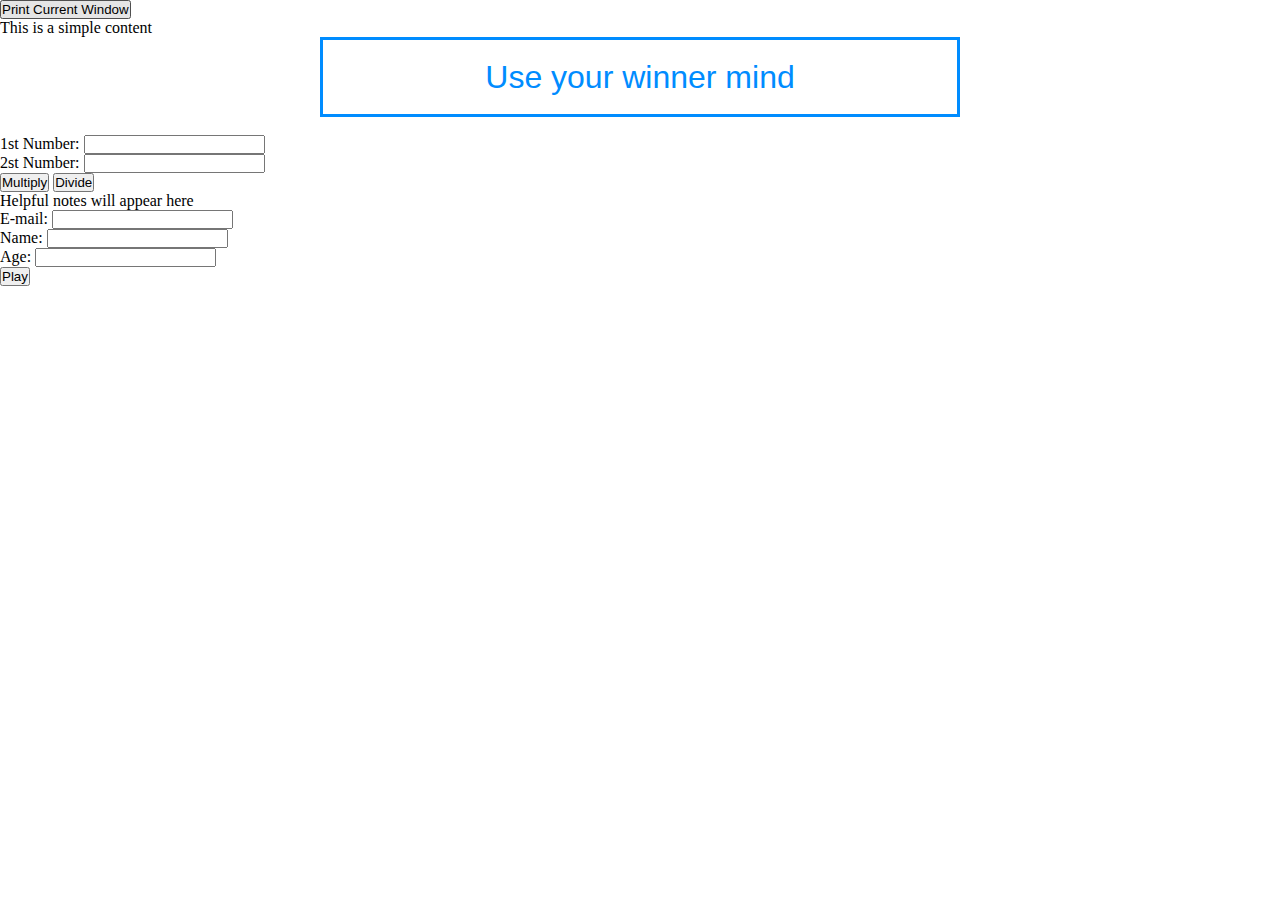
<file: index.html>
<!DOCTYPE html>
<html lang="en">
<head>
    <meta charset="UTF-8">
    <meta http-equiv="X-UA-Compatible" content="IE=edge">
    <meta name="viewport" content="width=device-width, initial-scale=1.0">
    <link rel="stylesheet" href="main.css">
    <title>Document</title>
    <style>
        html{
            box-sizing:border-box;
        }
    </style>
</head>
<body>
    <div class="app">
        <button class="btn">Print Current Window</button>
        <p>This is a simple content</p>
        <h1 class="BigO message"></h1>
        <button class="addNumber">Use your winner mind</button>
        <br>
        <h1 class="BigO leftDays"></h1>

        <div class="twoNums">
            1st Number: <input type="text" class="n"><br>
            2st Number: <input type="text" class="n"><br>
            <button type="button" class="func" data-role="m">Multiply</button>
            <button type="button" class="func" data-role="d">Divide</button>
            <p class="summary"></p>
        </div>

        <p id="help">Helpful notes will appear here</p>
        <p>E-mail: <input type="text" id="email" name="email"></p>
        <p>Name: <input type="text" id="name" name="name"></p>
        <p>Age: <input type="text" id="age" name="age"></p>
        <button class="play">Play</button>
    </div>
    <script src="destructuring.js"></script>
</body>
</html>
</file>
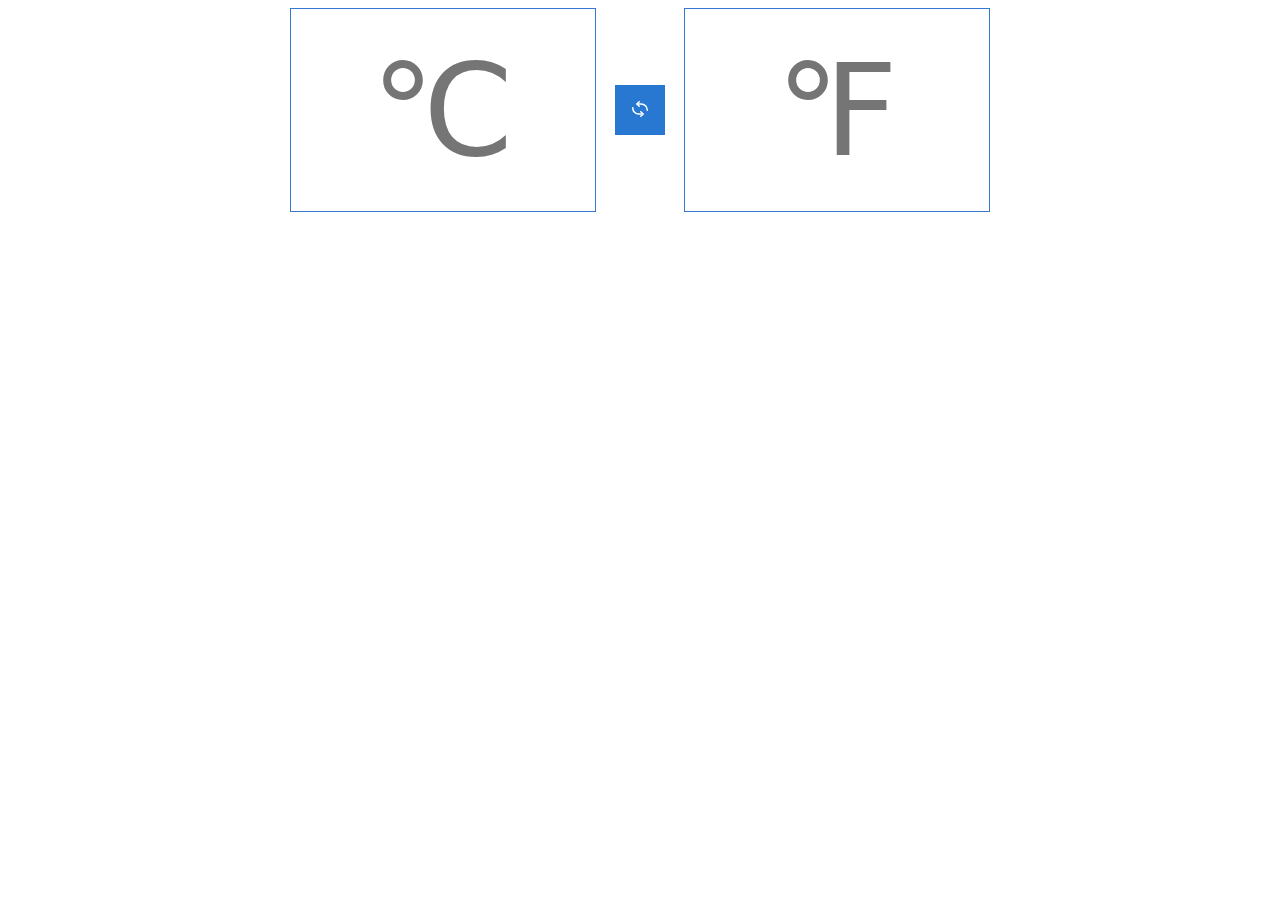
<file: celsius.html>
<!DOCTYPE html>
<html lang="en">
<head>
    <meta charset="UTF-8">
    <meta http-equiv="X-UA-Compatible" content="IE=edge">
    <meta name="viewport" content="width=device-width, initial-scale=1.0">
    <title>Document</title>
    <style>
        .c_f{
            display:flex;
            max-width:700px;
            justify-content:space-between;
            align-items:center;
            margin:0 auto;
        }
        .c_f > .t{
            border:1px solid rgb(52, 120, 209);
            width:300px;
            height:200px;
            font-size:8rem;
            text-align: center;
            outline:none;
            transition: .3s;;
        }
        .t:focus{
            border:3px solid rgb(52, 120, 209);
        }
        .replace{
            border:0;
            background-color:rgb(40, 119, 209);
            width:50px;
            height:50px;
            color:#fff;
            cursor:pointer;
        }
    </style>
</head>
<body>
    <div class="c_f">
        <input type="text" class="t" data-role="c" placeholder="&#8451;"/>
        <button class="replace">
            <svg width="24" height="24" fill="none" viewBox="0 0 24 24">
            <path stroke="currentColor" stroke-linecap="round" stroke-linejoin="round" stroke-width="1.5" d="M11.25 4.75L8.75 7L11.25 9.25"></path>
            <path stroke="currentColor" stroke-linecap="round" stroke-linejoin="round" stroke-width="1.5" d="M12.75 19.25L15.25 17L12.75 14.75"></path>
            <path stroke="currentColor" stroke-linecap="round" stroke-linejoin="round" stroke-width="1.5" d="M9.75 7H13.25C16.5637 7 19.25 9.68629 19.25 13V13.25"></path>
            <path stroke="currentColor" stroke-linecap="round" stroke-linejoin="round" stroke-width="1.5" d="M14.25 17H10.75C7.43629 17 4.75 14.3137 4.75 11V10.75"></path>
          </svg>
        </button>
        <input  type="text" class="t" data-role="f" placeholder="&#x2109;"/>
    </div>
    <script src="celsius.js"></script>
</body>
</html>
</file>
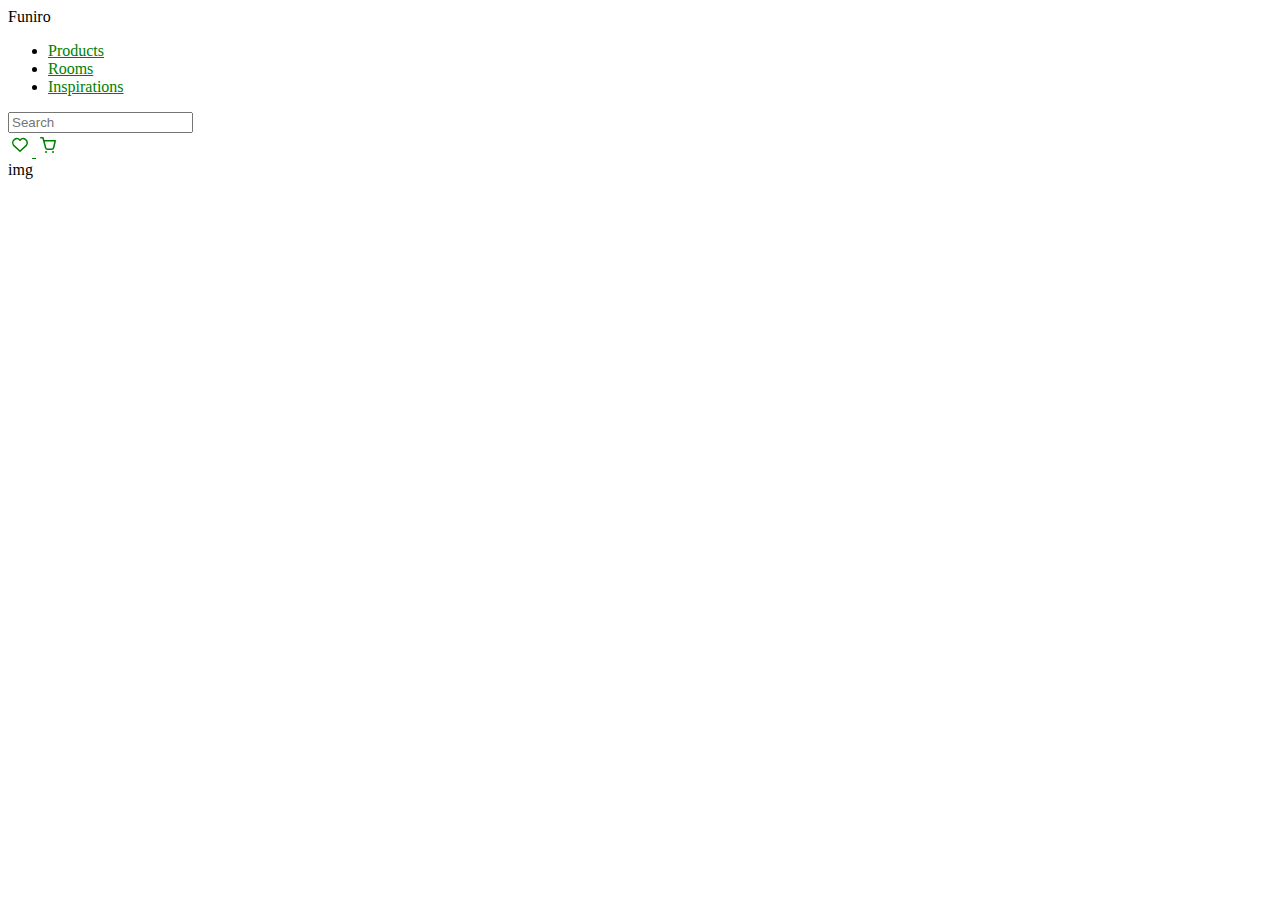
<file: funiro.html>
<!DOCTYPE html>
<html lang="en">
  <head>
    <meta charset="UTF-8" />
    <meta http-equiv="X-UA-Compatible" content="IE=edge" />
    <meta name="viewport" content="width=device-width, initial-scale=1.0" />
    <link
      rel="stylesheet"
      href="https://pro.fontawesome.com/releases/v5.10.0/css/all.css"
    />
    <title>Document</title>
    <style>
      .icon {
      }
      a {
        color: green;
      }
    </style>
  </head>
  <body>
    <header>
      <div class="logo">Funiro</div>
      <nav class="navigation">
        <ul class="menu">
          <li><a href="#">Products</a></li>
          <li><a href="#">Rooms</a></li>
          <li><a href="#">Inspirations</a></li>
        </ul>
        <div class="searchbar">
          <input type="text" placeholder="Search" />
        </div>
      </nav>
      <nav class="stuff">
        <a href="#">
          <svg
            width="24"
            height="24"
            fill="none"
            viewBox="0 0 24 24"
            class="icon"
          >
            <path
              fill-rule="evenodd"
              stroke="currentColor"
              stroke-linecap="round"
              stroke-linejoin="round"
              stroke-width="1.5"
              d="M11.995 7.23319C10.5455 5.60999 8.12832 5.17335 6.31215 6.65972C4.49599 8.14609 4.2403 10.6312 5.66654 12.3892L11.995 18.25L18.3235 12.3892C19.7498 10.6312 19.5253 8.13046 17.6779 6.65972C15.8305 5.18899 13.4446 5.60999 11.995 7.23319Z"
              clip-rule="evenodd"
            ></path>
          </svg>
        </a>
        <a href="#">
          <svg
            width="24"
            height="24"
            fill="none"
            viewBox="0 0 24 24"
            class="icon"
          >
            <path
              stroke="currentColor"
              stroke-linecap="round"
              stroke-linejoin="round"
              stroke-width="1.5"
              d="M7.75 7.75H19.25L17.6128 14.7081C17.4002 15.6115 16.5941 16.25 15.666 16.25H11.5395C10.632 16.25 9.83827 15.639 9.60606 14.7618L7.75 7.75ZM7.75 7.75L7 4.75H4.75"
            ></path>
            <circle cx="10" cy="19" r="1" fill="currentColor"></circle>
            <circle cx="17" cy="19" r="1" fill="currentColor"></circle>
          </svg>
        </a>
        <div class="profile">img</div>
      </nav>
    </header>
    <section class="hero"></section>
    <section class="adv"></section>
    <section class="products"></section>
    <section class="top"></section>
    <section class="tips"></section>
    <section class="galery"></section>
    <footer></footer>
  </body>
</html>
</file>
<file: main.css>
*{
    box-sizing: border-box;
    margin:0;
    padding:0;
}
.BigO{
    overflow:hidden;
    text-align: center;
    font-size:20vw;
    font-family:'Gill Sans', 'Gill Sans MT', Calibri, 'Trebuchet MS', sans-serif;
}
.BigO.success{
    color:rgb(38, 192, 115);
}
.BigO.fail{
    color:rgb(192, 38, 59);
}
.addNumber{
    width:50%;
    border:3px solid rgb(0, 140, 255);
    color:rgb(0, 140, 255);
    background-color:transparent;
    display:flex;
    cursor: pointer;
    justify-content:center;
    align-items:center;
    font-size:2rem;
    margin:0 auto;
    height:80px;
    transition:.3s;

}
.addNumber:hover{
    border:10px solid;
}
.red{
    color:rgb(209, 34, 78);
}
.green{
    color:rgb(21, 156, 77);
}
</file>
